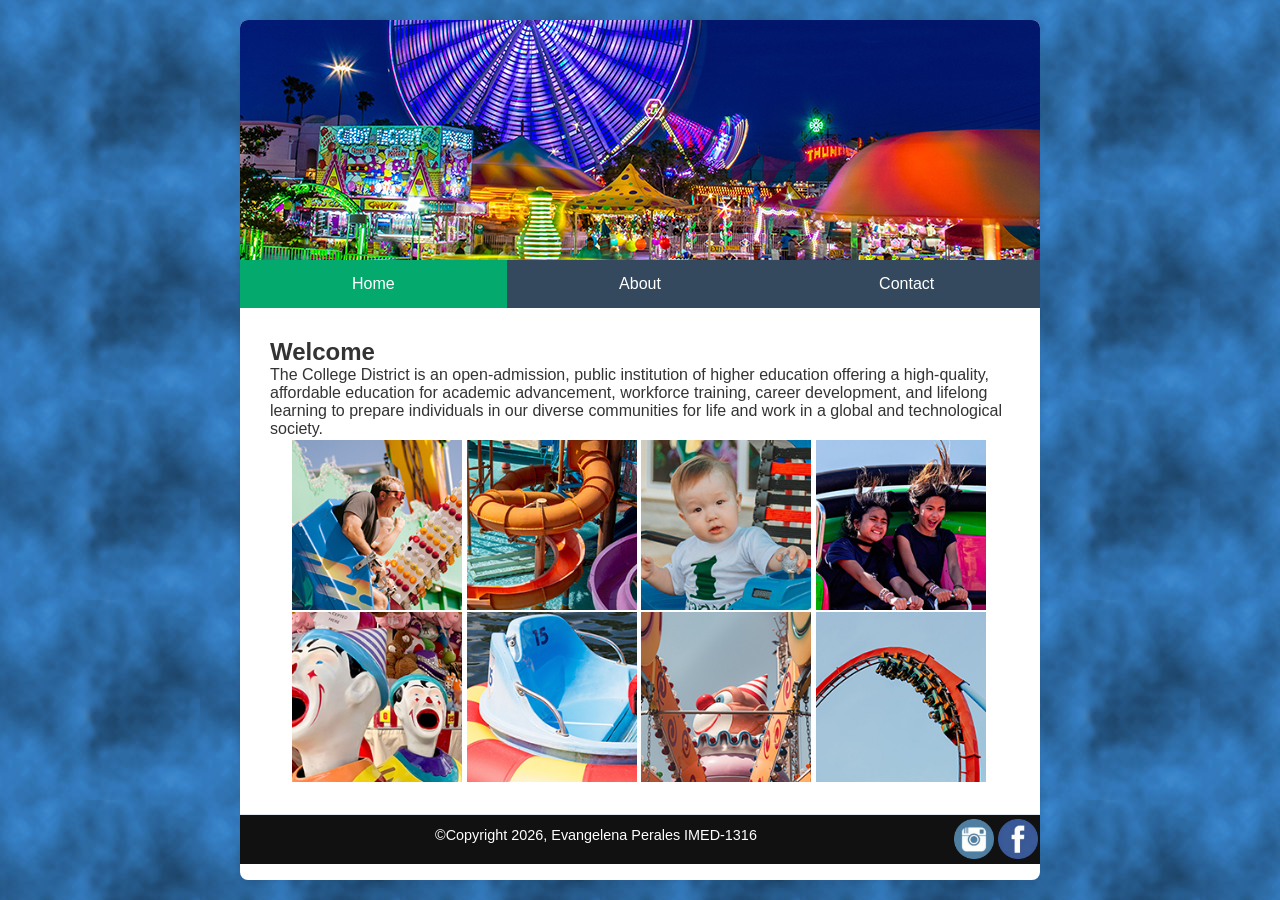
<file: perales_js_practice/index.html>
<! DOCTYPE html>
<html lang="en">
<head>
	<meta charset="UTF-8">
	<meta name="viewport" content="width=device-width, initial-scale=1.0">

				<title>Javascript Practice</title>
		<style>
	/* Global Styles */

	*{
		box-sizing: border-box;
		margin: 0;
		padding: 0;
	}
	body{
		background-image:url(images/4a.jpg);
	}
	
	/*Gallery table styles*/
	main table{
		margin:auto;
		width:700px;
	}

	body {
		font-family: Arial, sans-serif;
		background-color: #f4f4f9;
		color: #333;
		display: flex;
		justify-content: center;
		padding: 20px 0;
	}

	/* Container Div (800px wide) */
	.container {
		width: 800px;
		background-color: #ffffff;
		box-shadow: 0 0 10px rgba(0, 0, 0, 0.1);
		border-radius: 8px;
		overflow: hidden;
	}

	/* Banner Div (800px x 200px) */
	.banner {
		width: 800px;
		height: 240px;
		background-color: #2c3e50;
		color: #ffffff;
		display: flex;
		align-items: center;
		justify-content: center;
		font-size: 2rem;
		font-weight: bold;
	}

	/* CSS Horizontal Navigation */
	
	ul li a.active{	
		background-color: #04aa6d;
	}
	
	nav {
		background-color: #34495e;
	}

	nav ul {
		list-style: none;
		display: flex;
		margin: 0;
		padding: 0;
	}


	nav li {
		flex: 1;
	}

	nav a {
		display: block;
		padding: 15px 0;
		color: #ffffff;
		text-decoration: none;
		text-align: center;
		font-weight: 500;
		transition: background-color 0.3s ease;
	}

	nav a:hover {
		background-color: #1abc9c;
	}

	/* Main Content Area */
	main {
		padding: 30px;
		min-height: 200px;
	}

	/* Footer */
	footer {
		background-color: #111111;
		text-align: center;
		padding: 2px 0;
		height:50px;
		font-size: 0.9rem;
		color: #fff;
		border-top: 1px solid #e2e8f0;
	}
	footer img{
			  float:right;
			  margin:2px;
	}
	footer p{
			margin-top:10px;
	}

		</style>
		<script type="text/Javascript">
		function newPopup(url){
			popupWindow =window.open(url,'popupWindow','height=400,width=500,left=200,top=10,resizable=yes,scrollbar=no,menubar=no,toolbar=no,location=no,directories=no,status=no')
		
		}
		
		function newSocial(url){
			popupWindow =window.open(url,'popupWindow','height=400,width=500,left=200,top=10,resizable=yes,scrollbar=no,menubar=no,toolbar=no,location=no,directories=no,status=no')
		
		}
		
		</script>
		 
	</head>
	<body>

	<!--Container Div-->

		<div class="container">

	<!--Banner Div -->
		<div class="banner">
	<img src="images/banner.jpg"/>
		</div>

	<!--Horizontal Navigation-->
		<nav>
			<ul>
				<li><a class="active" href="#home">Home</a></li>
				<li><a href="#about">About</a></li>
				<li><a href="#contact">Contact</a></li>
			</ul>
		</nav>

	<!--Main Content Placeholder-->
		<main>
							<h2>Welcome</h2>
			<p>The College District is an open-admission, public institution of higher education offering a high-quality, affordable education for academic advancement, workforce training, career development, and lifelong learning to prepare individuals in our diverse communities for life and work in a global and technological society. </p>
		
		<!--this is my gallery table-->
			<table>
				<!--this is row1-->
				<tr>
					<td><a href="Javascript:newPopup('images/img1_lg.jpg');"><img src="images/img1_sm.jpg" width="170px"/></a></td>
					<td><a href="Javascript:newPopup('images/img2_lg.jpg')"><img src="images/img2_sm.jpg" width="170px"/></a></td>
					<td><a href="Javascript:newPopup('images/img3_lg.jpg')"><img src="images/img3_sm.jpg" width="170px"/></a></td>
					<td><a href="Javascript:newPopup('images/img4_lg.jpg')"><img src="images/img4_sm.jpg" width="170px"/></a></td>
				</tr>
				<!--this is row2-->
				<tr>
					<td><a href="Javascript:newPopup('images/img5_lg.jpg')"><img src="images/img5_sm.jpg" width="170px"/></a></td>
					<td><a href="Javascript:newPopup('images/img6_lg.jpg')"><img src="images/img6_sm.jpg" width="170px"/></a></td>
					<td><a href="Javascript:newPopup('images/img7_lg.jpg')"><img src="images/img7_sm.jpg" width="170px"/></a></td>
					<td><a href="Javascript:newPopup('images/img8_lg.jpg')"><img src="images/img8_sm.jpg" width="170px"/></a></td>
				</tr>
			</table>
		</main>

	<!--Footer-->
	
	<footer>
	<!--socials-->
	
		<a href="Javascript:newSocial('http://www.facebook.com');"><img src="images/fb.png" width="40px"/></a>
		<a href="Javascript:newSocial('http://www.instagram.com');"><img src="images/is.png" width="40px"/></a>
		<p>&copy;Copyright 2026, Evangelena Perales IMED-1316</p>
		
	</footer>

		</div>

	</body>
	</html>
</file>
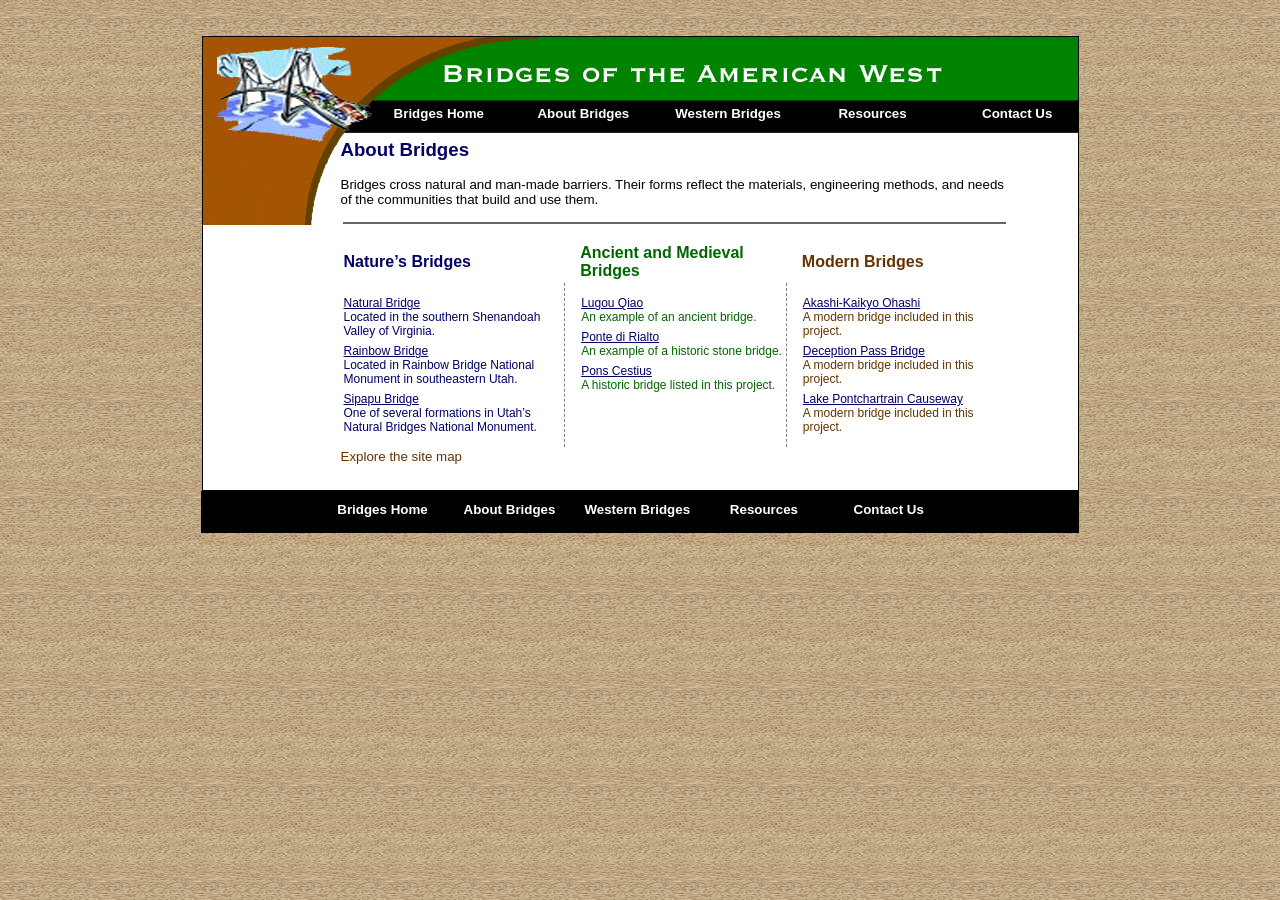
<file: bridges6/html/about_bridges.html>
<!DOCTYPE html PUBLIC "-//W3C//DTD XHTML 1.0 Transitional//EN" "http://www.w3.org/TR/xhtml1/DTD/xhtml1-transitional.dtd">
<html xmlns="http://www.w3.org/1999/xhtml">
<head>
<title>Bridges of the American West</title>
<link rel="stylesheet" type="text/css" href="../css/bridges.css" />
</head>
<body>
<div class="base">
<table class="menu">
<tr>
<td class="menu"><a href="../index.html" class="menu">Bridges&#160;Home</a></td>
<td class="menu"><a href="about_bridges.html" class="menu">About&#160;Bridges</a></td>
<td class="menu"><a href="western_bridges.html" class="menu">Western&#160;Bridges</a></td>
<td class="menu"><a href="resources.html" class="menu">Resources</a></td>
<td class="menu"><a href="#contact" class="menu">Contact&#160;Us</a></td>
</tr>
</table>
<h2>About Bridges</h2>
<p>Bridges cross natural and man-made barriers. Their forms reflect the materials, engineering methods, and needs of the communities that build and use them.</p>
<table class="explore">
<tr><td colspan="3" class="bord">&#160;</td></tr>
<tr><th style="color:#000066;">Nature&#8217;s Bridges</th><th style="color:#006600; padding-left:12pt;">Ancient and Medieval Bridges</th><th style="color:#663300; padding-left:12pt;">Modern Bridges</th></tr>
<tr>
<td class="section"><dl><dt><a href="natural.html" class="blue">Natural Bridge</a></dt><dd>Located in the southern Shenandoah Valley of Virginia.</dd><dt><a href="rainbow.html" class="blue">Rainbow Bridge</a></dt><dd>Located in Rainbow Bridge National Monument in southeastern Utah.</dd><dt><a href="#" class="blue">Sipapu Bridge</a></dt><dd>One of several formations in Utah&#8217;s Natural Bridges National Monument.</dd></dl></td>
<td class="sectiondash2"><dl><dt><a href="#" class="blue">Lugou Qiao</a></dt><dd>An example of an ancient bridge.</dd><dt><a href="#" class="blue">Ponte di Rialto</a></dt><dd>An example of a historic stone bridge.</dd><dt><a href="#" class="blue">Pons Cestius</a></dt><dd>A historic bridge listed in this project.</dd></dl></td>
<td class="sectiondash3"><dl><dt><a href="#" class="blue">Akashi-Kaikyo Ohashi</a></dt><dd>A modern bridge included in this project.</dd><dt><a href="#" class="blue">Deception Pass Bridge</a></dt><dd>A modern bridge included in this project.</dd><dt><a href="#" class="blue">Lake Pontchartrain Causeway</a></dt><dd>A modern bridge included in this project.</dd></dl></td>
</tr>
</table>
<p><a href="site_map.html">Explore the site map</a></p>
</div>
<div class="footer">
<table class="footer">
<tr>
<td style="width: 98pt;">&#160;</td>
<td class="footer"><p><a href="../index.html" class="menu">Bridges&#160;Home</a></p></td>
<td class="footer"><p><a href="about_bridges.html" class="menu">About&#160;Bridges</a></p></td>
<td class="footer"><p><a href="western_bridges.html" class="menu">Western&#160;Bridges</a></p></td>
<td class="footer"><p><a href="resources.html" class="menu">Resources</a></p></td>
<td class="footer"><p><a href="#contact" class="menu">Contact&#160;Us</a></p></td>
<td style="width: 98pt;">&#160;</td>
</tr>
</table>
</div>
</body>
</html>
</file>
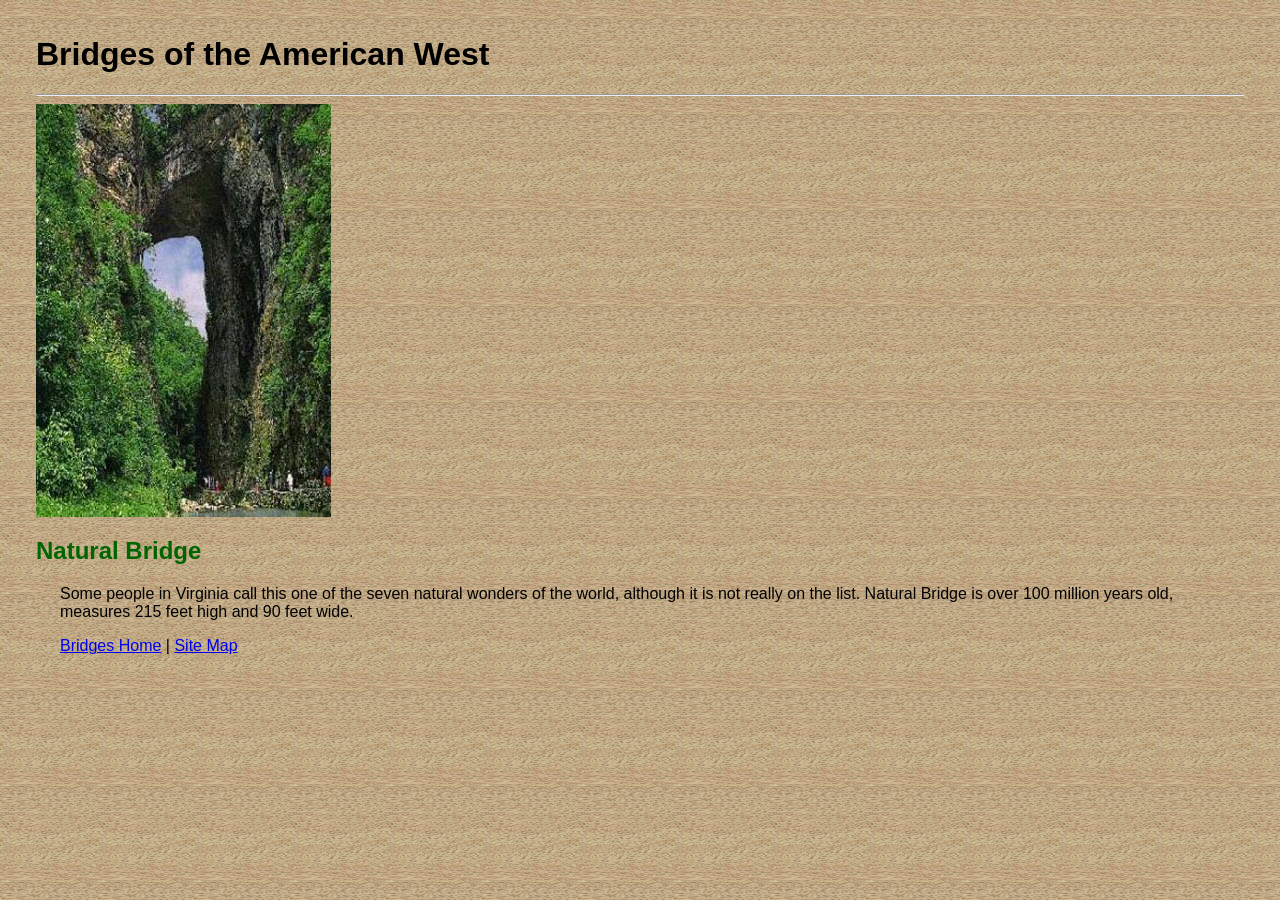
<file: bridges6/html/natural.html>
<?xml version="1.0" encoding="ISO-8859-1" standalone="no"?> 
<!DOCTYPE html PUBLIC "-//W3C//DTD XHTML 1.0 Transitional//EN" 
"http://www.w3.org/TR/xhtml1/DTD/xhtml1-transitional.dtd">
 
<html xmlns="http://www.w3.org/1999/xhtml">
	<head> 
	<title>Bridges of the American West</title>
	
	<style type="text/css"> 
		body { 
				background-image: url(../images/beige011.jpg); 
				background-color: beige; 
				font-family: arial, sans-serif; 
				margin: 36px; 
			} 
			h2 { 
				color: darkgreen; 
				} 
			p { 
				margin-left: 24px; 
				margin-right: 24px; 
				} 
			ul { 
				list-style-type: square; 
				} 
	</style>
	
	</head>
	
	<body> 	
<!--this is my heading 1-->
	
	<h1> Bridges of the American West</h1> 
	
<!--this is my horizontal rule-->
	<hr /> 
	
<!--this is my bridge image-->

	<img src="../images/natural_bridge_va.jpg" alt="Picture of Natural Bridge, Virginia"/> 
	
<!--this is my heading2-->

	<h2>Natural Bridge</h2> 
	
<!--this is my bridge text-->	
	
	<p>Some people in Virginia call this one of the seven natural wonders of the world,
	although it is not really on the list. Natural Bridge is over 100 million years old, measures
	215 feet high and 90 feet wide.</p>
	
<!--this is my bridge home link-->

	<p>
	<a href="../index.html">Bridges Home</a> | <a href="site_map.html">Site Map</a>
	</p>
	
	</body>
	
</html>
</file>
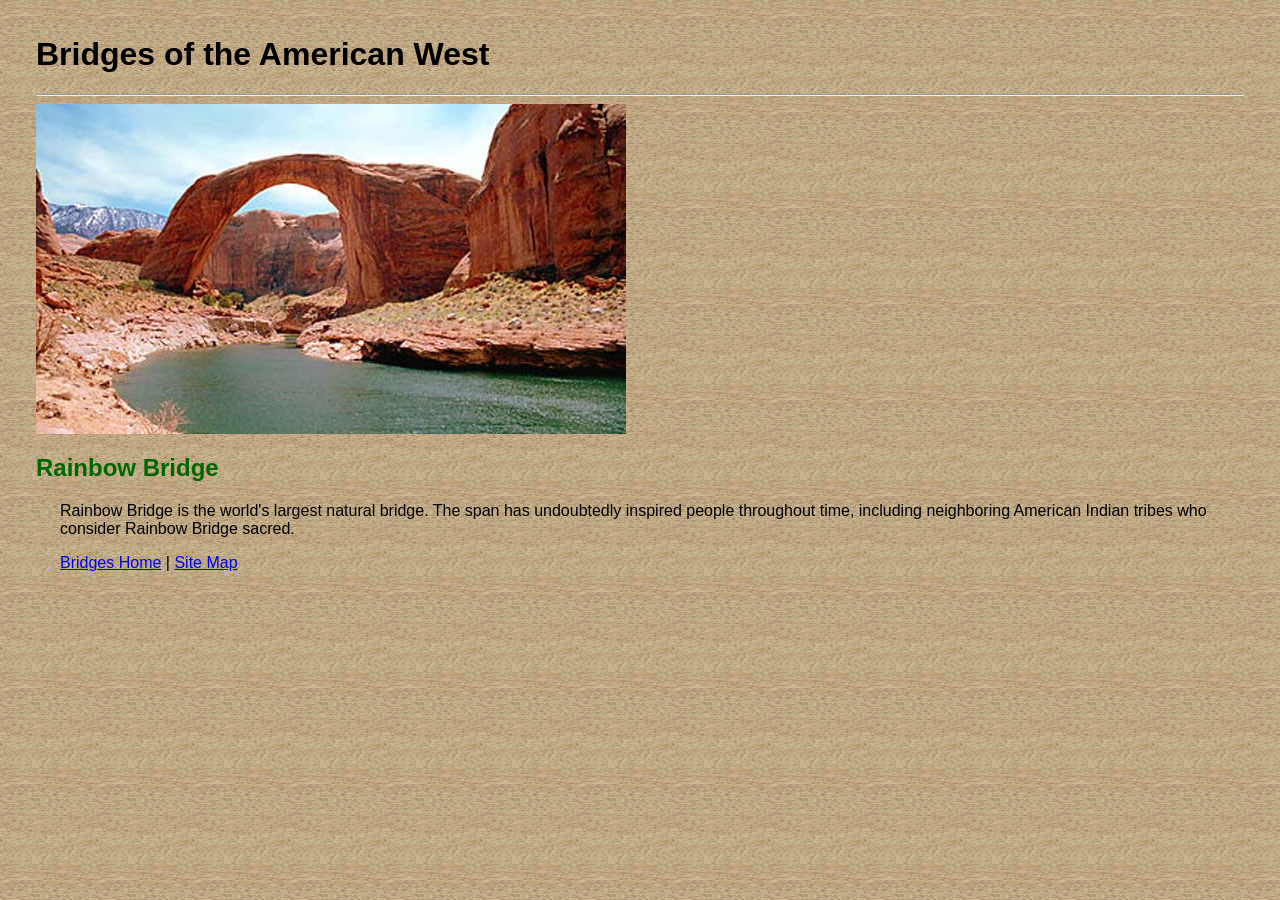
<file: bridges6/html/rainbow.html>
<?xml version="1.0" encoding="ISO-8859-1" standalone="no"?> 
<!DOCTYPE html PUBLIC "-//W3C//DTD XHTML 1.0 Transitional//EN" 
"http://www.w3.org/TR/xhtml1/DTD/xhtml1-transitional.dtd">
 
<html xmlns="http://www.w3.org/1999/xhtml">
	<head> 
	<title>Bridges of the American West</title>
	
	<style type="text/css"> 
		body { 
				background-image: url(../images/beige011.jpg); 
				background-color: #F5F5DC; 
				font-family: arial, sans-serif; 
				margin: 36px; 
			} 
			h2 { 
				color: #006600; 
				} 
			p { 
				margin-left: 24px; 
				margin-right: 24px; 
				} 
			ul { 
				list-style-type: square; 
				} 
	</style>
	
	</head>
	
	<body> 	
<!--this is my heading 1-->
	
	<h1> Bridges of the American West</h1> 
	
<!--this is my horizontal rule-->
	<hr /> 
	
<!--this is my bridge image-->

	<img src="../images/rainbow_bridge.jpg" alt="Picture of Rainbow Bridge, Utah"/> 
	
<!--this is my heading2-->

	<h2>Rainbow Bridge</h2> 
	
<!--this is my bridge text-->	
	
	<p>Rainbow Bridge is the world's largest natural bridge. The span has undoubtedly inspired
people throughout time, including neighboring American Indian tribes who consider
Rainbow Bridge sacred.</p>
	
<!--this is my bridge home link-->

	<p>
	<a href="../index.html">Bridges Home</a> | <a href="site_map.html">Site Map</a>
	</p>
	
	</body>
	
</html>
</file>
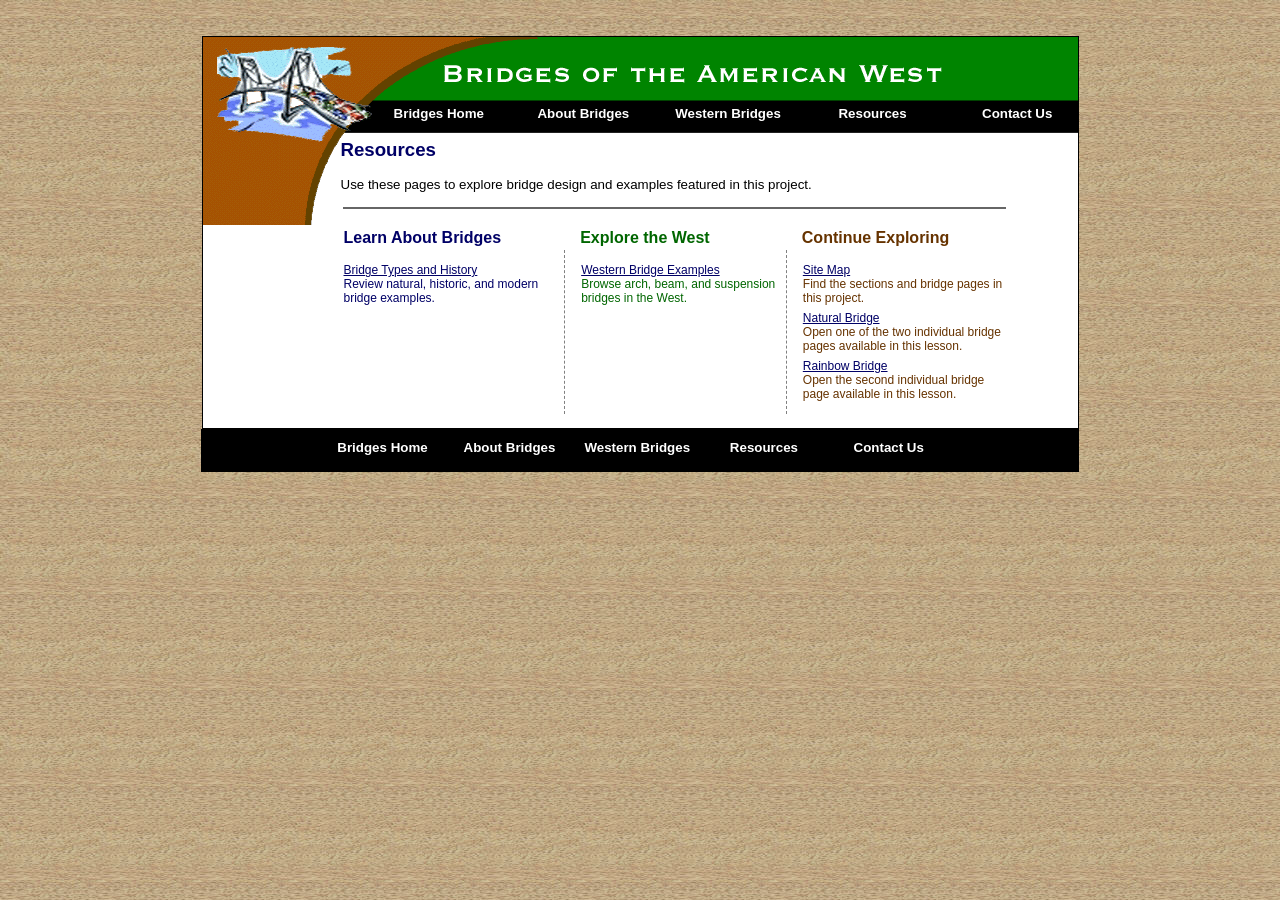
<file: bridges6/html/resources.html>
<!DOCTYPE html PUBLIC "-//W3C//DTD XHTML 1.0 Transitional//EN" "http://www.w3.org/TR/xhtml1/DTD/xhtml1-transitional.dtd">
<html xmlns="http://www.w3.org/1999/xhtml">
<head>
<title>Bridges of the American West</title>
<link rel="stylesheet" type="text/css" href="../css/bridges.css" />
</head>
<body>
<div class="base">
<table class="menu">
<tr>
<td class="menu"><a href="../index.html" class="menu">Bridges&#160;Home</a></td>
<td class="menu"><a href="about_bridges.html" class="menu">About&#160;Bridges</a></td>
<td class="menu"><a href="western_bridges.html" class="menu">Western&#160;Bridges</a></td>
<td class="menu"><a href="resources.html" class="menu">Resources</a></td>
<td class="menu"><a href="#contact" class="menu">Contact&#160;Us</a></td>
</tr>
</table>
<h2>Resources</h2>
<p>Use these pages to explore bridge design and examples featured in this project.</p>
<table class="explore">
<tr><td colspan="3" class="bord">&#160;</td></tr>
<tr><th style="color:#000066;">Learn About Bridges</th><th style="color:#006600; padding-left:12pt;">Explore the West</th><th style="color:#663300; padding-left:12pt;">Continue Exploring</th></tr>
<tr>
<td class="section"><dl><dt><a href="about_bridges.html" class="blue">Bridge Types and History</a></dt><dd>Review natural, historic, and modern bridge examples.</dd></dl></td>
<td class="sectiondash2"><dl><dt><a href="western_bridges.html" class="blue">Western Bridge Examples</a></dt><dd>Browse arch, beam, and suspension bridges in the West.</dd></dl></td>
<td class="sectiondash3"><dl><dt><a href="site_map.html" class="blue">Site Map</a></dt><dd>Find the sections and bridge pages in this project.</dd><dt><a href="natural.html" class="blue">Natural Bridge</a></dt><dd>Open one of the two individual bridge pages available in this lesson.</dd><dt><a href="rainbow.html" class="blue">Rainbow Bridge</a></dt><dd>Open the second individual bridge page available in this lesson.</dd></dl></td>
</tr>
</table>
</div>
<div class="footer">
<table class="footer">
<tr>
<td style="width: 98pt;">&#160;</td>
<td class="footer"><p><a href="../index.html" class="menu">Bridges&#160;Home</a></p></td>
<td class="footer"><p><a href="about_bridges.html" class="menu">About&#160;Bridges</a></p></td>
<td class="footer"><p><a href="western_bridges.html" class="menu">Western&#160;Bridges</a></p></td>
<td class="footer"><p><a href="resources.html" class="menu">Resources</a></p></td>
<td class="footer"><p><a href="#contact" class="menu">Contact&#160;Us</a></p></td>
<td style="width: 98pt;">&#160;</td>
</tr>
</table>
</div>
</body>
</html>
</file>
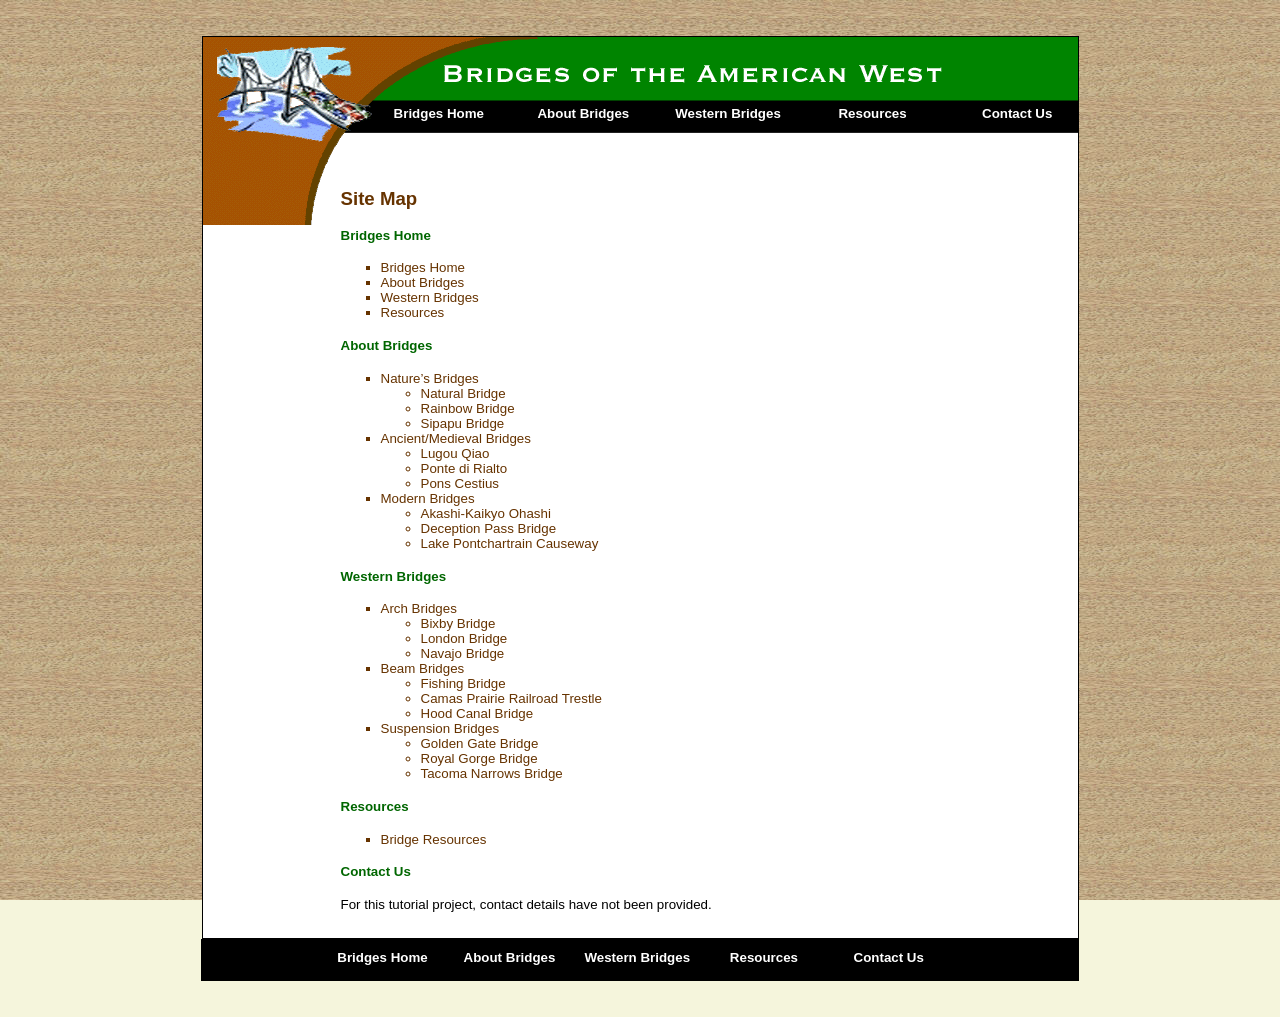
<file: bridges6/html/site_map.html>
<!DOCTYPE html PUBLIC "-//W3C//DTD XHTML 1.0 Transitional//EN" "http://www.w3.org/TR/xhtml1/DTD/xhtml1-transitional.dtd">
<html xmlns="http://www.w3.org/1999/xhtml">
<head>
<title>Bridges of the American West</title>
<link rel="stylesheet" type="text/css" href="../css/bridges.css" />
<style type="text/css">
h2 { margin-top: 48pt; color: #630; }
h4 { color: #060; }
ul { color: #630; }
a { color: #630; text-decoration: none; }
</style>
</head>
<body>
<div class="base">
<table class="menu">
<tr>
<td class="menu"><a href="../index.html" class="menu">Bridges&#160;Home</a></td>
<td class="menu"><a href="about_bridges.html" class="menu">About&#160;Bridges</a></td>
<td class="menu"><a href="western_bridges.html" class="menu">Western&#160;Bridges</a></td>
<td class="menu"><a href="resources.html" class="menu">Resources</a></td>
<td class="menu"><a href="#contact" class="menu">Contact&#160;Us</a></td>
</tr>
</table>
<h2>Site Map</h2>
<h4>Bridges Home</h4>
<ul>
<li><a href="../index.html">Bridges Home</a></li>
<li><a href="about_bridges.html">About Bridges</a></li>
<li><a href="western_bridges.html">Western Bridges</a></li>
<li><a href="resources.html">Resources</a></li>
</ul>
<h4>About Bridges</h4>
<ul>
<li>Nature&#8217;s Bridges
<ul class="nested"><li><a href="natural.html">Natural Bridge</a></li><li><a href="rainbow.html">Rainbow Bridge</a></li><li>Sipapu Bridge</li></ul>
</li>
<li>Ancient/Medieval Bridges
<ul class="nested"><li>Lugou Qiao</li><li>Ponte di Rialto</li><li>Pons Cestius</li></ul>
</li>
<li>Modern Bridges
<ul class="nested"><li>Akashi-Kaikyo Ohashi</li><li>Deception Pass Bridge</li><li>Lake Pontchartrain Causeway</li></ul>
</li>
</ul>
<h4>Western Bridges</h4>
<ul>
<li>Arch Bridges<ul class="nested"><li>Bixby Bridge</li><li>London Bridge</li><li>Navajo Bridge</li></ul></li>
<li>Beam Bridges<ul class="nested"><li>Fishing Bridge</li><li>Camas Prairie Railroad Trestle</li><li>Hood Canal Bridge</li></ul></li>
<li>Suspension Bridges<ul class="nested"><li>Golden Gate Bridge</li><li>Royal Gorge Bridge</li><li>Tacoma Narrows Bridge</li></ul></li>
</ul>
<h4>Resources</h4>
<ul><li><a href="resources.html">Bridge Resources</a></li></ul>
<h4 id="contact">Contact Us</h4>
<p>For this tutorial project, contact details have not been provided.</p>
</div>
<div class="footer">
<table class="footer">
<tr>
<td style="width: 98pt;">&#160;</td>
<td class="footer"><p><a href="../index.html" class="menu">Bridges&#160;Home</a></p></td>
<td class="footer"><p><a href="about_bridges.html" class="menu">About&#160;Bridges</a></p></td>
<td class="footer"><p><a href="western_bridges.html" class="menu">Western&#160;Bridges</a></p></td>
<td class="footer"><p><a href="resources.html" class="menu">Resources</a></p></td>
<td class="footer"><p><a href="#contact" class="menu">Contact&#160;Us</a></p></td>
<td style="width: 98pt;">&#160;</td>
</tr>
</table>
</div>
</body>
</html>
</file>
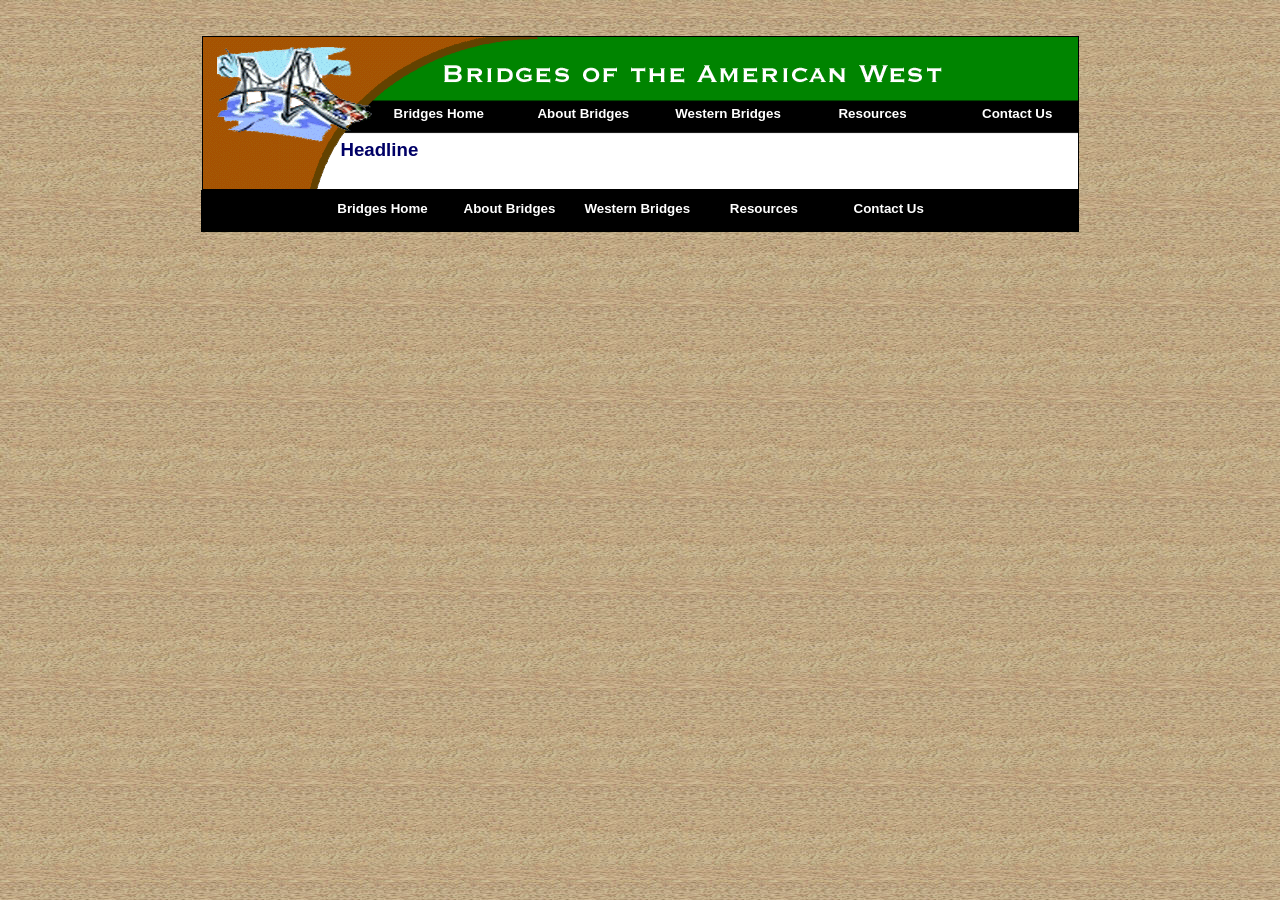
<file: bridges6/html/template_01.html>
<!DOCTYPE html PUBLIC "-//W3C//DTD XHTML 1.0 Transitional//EN" "http://www.w3.org/TR/xhtml1/DTD/xhtml1-transitional.dtd">
<html xmlns="http://www.w3.org/1999/xhtml">
<head>
<title>Bridges of the American West</title>
<link rel="stylesheet" type="text/css" href="../css/bridges.css" />
</head>
<body>
<div class="base">
<table class="menu">
<tr>
<td class="menu"><a href="../index.html" class="menu">Bridges&#160;Home</a></td>
<td class="menu"><a href="about_bridges.html" class="menu">About&#160;Bridges</a></td>
<td class="menu"><a href="western_bridges.html" class="menu">Western&#160;Bridges</a></td>
<td class="menu"><a href="resources.html" class="menu">Resources</a></td>
<td class="menu"><a href="#contact" class="menu">Contact&#160;Us</a></td>
</tr>
</table>
<h2>Headline</h2>
</div>
<div class="footer">
<table class="footer">
<tr>
<td style="width: 98pt;">&#160;</td>
<td class="footer"><p><a href="../index.html" class="menu">Bridges&#160;Home</a></p></td>
<td class="footer"><p><a href="about_bridges.html" class="menu">About&#160;Bridges</a></p></td>
<td class="footer"><p><a href="western_bridges.html" class="menu">Western&#160;Bridges</a></p></td>
<td class="footer"><p><a href="resources.html" class="menu">Resources</a></p></td>
<td class="footer"><p><a href="#contact" class="menu">Contact&#160;Us</a></p></td>
<td style="width: 98pt;">&#160;</td>
</tr>
</table>
</div>
</body>
</html>
</file>
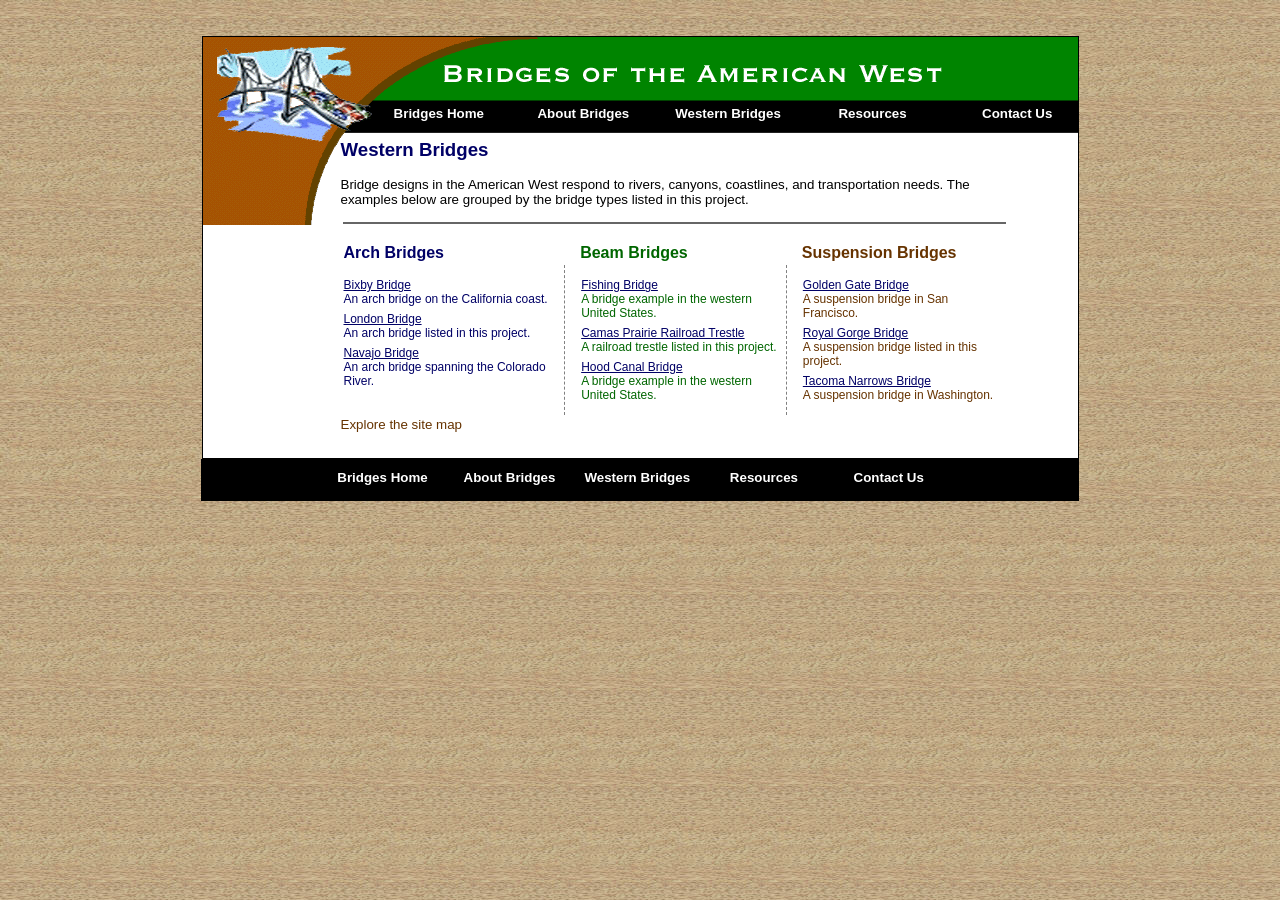
<file: bridges6/html/western_bridges.html>
<!DOCTYPE html PUBLIC "-//W3C//DTD XHTML 1.0 Transitional//EN" "http://www.w3.org/TR/xhtml1/DTD/xhtml1-transitional.dtd">
<html xmlns="http://www.w3.org/1999/xhtml">
<head>
<title>Bridges of the American West</title>
<link rel="stylesheet" type="text/css" href="../css/bridges.css" />
</head>
<body>
<div class="base">
<table class="menu">
<tr>
<td class="menu"><a href="../index.html" class="menu">Bridges&#160;Home</a></td>
<td class="menu"><a href="about_bridges.html" class="menu">About&#160;Bridges</a></td>
<td class="menu"><a href="western_bridges.html" class="menu">Western&#160;Bridges</a></td>
<td class="menu"><a href="resources.html" class="menu">Resources</a></td>
<td class="menu"><a href="#contact" class="menu">Contact&#160;Us</a></td>
</tr>
</table>
<h2>Western Bridges</h2>
<p>Bridge designs in the American West respond to rivers, canyons, coastlines, and transportation needs. The examples below are grouped by the bridge types listed in this project.</p>
<table class="explore">
<tr><td colspan="3" class="bord">&#160;</td></tr>
<tr><th style="color:#000066;">Arch Bridges</th><th style="color:#006600; padding-left:12pt;">Beam Bridges</th><th style="color:#663300; padding-left:12pt;">Suspension Bridges</th></tr>
<tr>
<td class="section"><dl><dt><a href="#" class="blue">Bixby Bridge</a></dt><dd>An arch bridge on the California coast.</dd><dt><a href="#" class="blue">London Bridge</a></dt><dd>An arch bridge listed in this project.</dd><dt><a href="#" class="blue">Navajo Bridge</a></dt><dd>An arch bridge spanning the Colorado River.</dd></dl></td>
<td class="sectiondash2"><dl><dt><a href="#" class="blue">Fishing Bridge</a></dt><dd>A bridge example in the western United States.</dd><dt><a href="#" class="blue">Camas Prairie Railroad Trestle</a></dt><dd>A railroad trestle listed in this project.</dd><dt><a href="#" class="blue">Hood Canal Bridge</a></dt><dd>A bridge example in the western United States.</dd></dl></td>
<td class="sectiondash3"><dl><dt><a href="#" class="blue">Golden Gate Bridge</a></dt><dd>A suspension bridge in San Francisco.</dd><dt><a href="#" class="blue">Royal Gorge Bridge</a></dt><dd>A suspension bridge listed in this project.</dd><dt><a href="#" class="blue">Tacoma Narrows Bridge</a></dt><dd>A suspension bridge in Washington.</dd></dl></td>
</tr>
</table>
<p><a href="site_map.html">Explore the site map</a></p>
</div>
<div class="footer">
<table class="footer">
<tr>
<td style="width: 98pt;">&#160;</td>
<td class="footer"><p><a href="../index.html" class="menu">Bridges&#160;Home</a></p></td>
<td class="footer"><p><a href="about_bridges.html" class="menu">About&#160;Bridges</a></p></td>
<td class="footer"><p><a href="western_bridges.html" class="menu">Western&#160;Bridges</a></p></td>
<td class="footer"><p><a href="resources.html" class="menu">Resources</a></p></td>
<td class="footer"><p><a href="#contact" class="menu">Contact&#160;Us</a></p></td>
<td style="width: 98pt;">&#160;</td>
</tr>
</table>
</div>
</body>
</html>
</file>
<file: bridges6/css/bridges.css>
body {
		  background-image: url(../images/beige011.jpg);
		  background-color: #f5f5dc;
		  margin: 36px;
		  background-attachment: fixed;
		  font-family: arial, helvetica, sans-serif;
		  font-size: 10pt;}
		  
div.base {
		  border: 1px solid #000;
		  width: 725px;
		  margin: auto;
		  background-color: #fff;
		  background-image: url(../images/bridge_banner.gif);
		  background-repeat: no-repeat;
		  padding: 12px;
		  padding-left: 138px;
		  padding-top: 0;}
		 
div.footer{
		  width: 658pt;
		  margin: auto;
		  background-color: #000;}
		  
p {
		  margin: 0pt;
		  margin-bottom: 10pt;
		  width: 92%;}
h2 {
		  color: #006;
		  font-size: 14pt;}
		  
ul { list-style-type: square; }

ul.nested { list-style-type: circle; }

table.explore {
		  width: 92%;
		  background-color: #fff;
		  border: none;}
		  
td {
		  vertical-align: top;
		  width: 33%;}
th {
		  width: 33%;
		  margin-top: 0px;
		  margin-bottom: 6px;
		  text-align: left;
		  font-size: 12pt;}
		  
td.bord { border-top: solid 2pt #666; }

table.menu {
		  background-color: transparent;
		  width: 100%;
		  margin: 66px 25px 0px 25px;}
		  
td.menu {
		  font-weight: bold;
		  width: 119px;
		  text-align: center;
		  vertical-align: middle;}
		  
table.footer {
		  border: none;
		  background-color: #000;
		  width: 100%;}
		  
td.footer {
		  font-weight: bold;
		  width: 95pt;
		  text-align: center;
		  vertical-align: middle;
		  padding-top: 9px;}
		  
td.section { color: #000066; }

td.sectiondash2 {
		  padding-left: 12pt;
		  border-left: dashed 1pt gray;
		  color: #006600;}
		  
td.sectiondash3 {
		  padding-left: 12pt;
		  border-left: dashed 1pt gray;
		  color: #663300;}
		  
dl { font-size: 9pt; }

dt { font-weight: bold; }

dd { margin-left: 0px; margin-bottom: 6px; }

a:link { color: #630; font-weight: normal; text-decoration: none; }

a:visited { color: #666; font-weight: normal; text-decoration: none; }

a:hover { color: #f00; font-weight: normal; text-decoration: none; }

a:active { color: #090; font-weight: normal; text-decoration: none; }

a:link.menu { color: #fff; font-weight: bold; text-decoration: none; }

a:visited.menu { color: #ccc; font-weight: bold; text-decoration: none; }

a:hover.menu { color: #ff0; font-weight: bold; text-decoration: none; }

a:active.menu { color: #f00; font-weight: bold; text-decoration: none; }

a:link.blue { color: #006; text-decoration: underline; }

a:visited.blue { color: #606; text-decoration: underline; }

a:hover.blue { color: #00f; text-decoration: underline; }

a:active.blue { color: #090; text-decoration: underline; }
</file>
